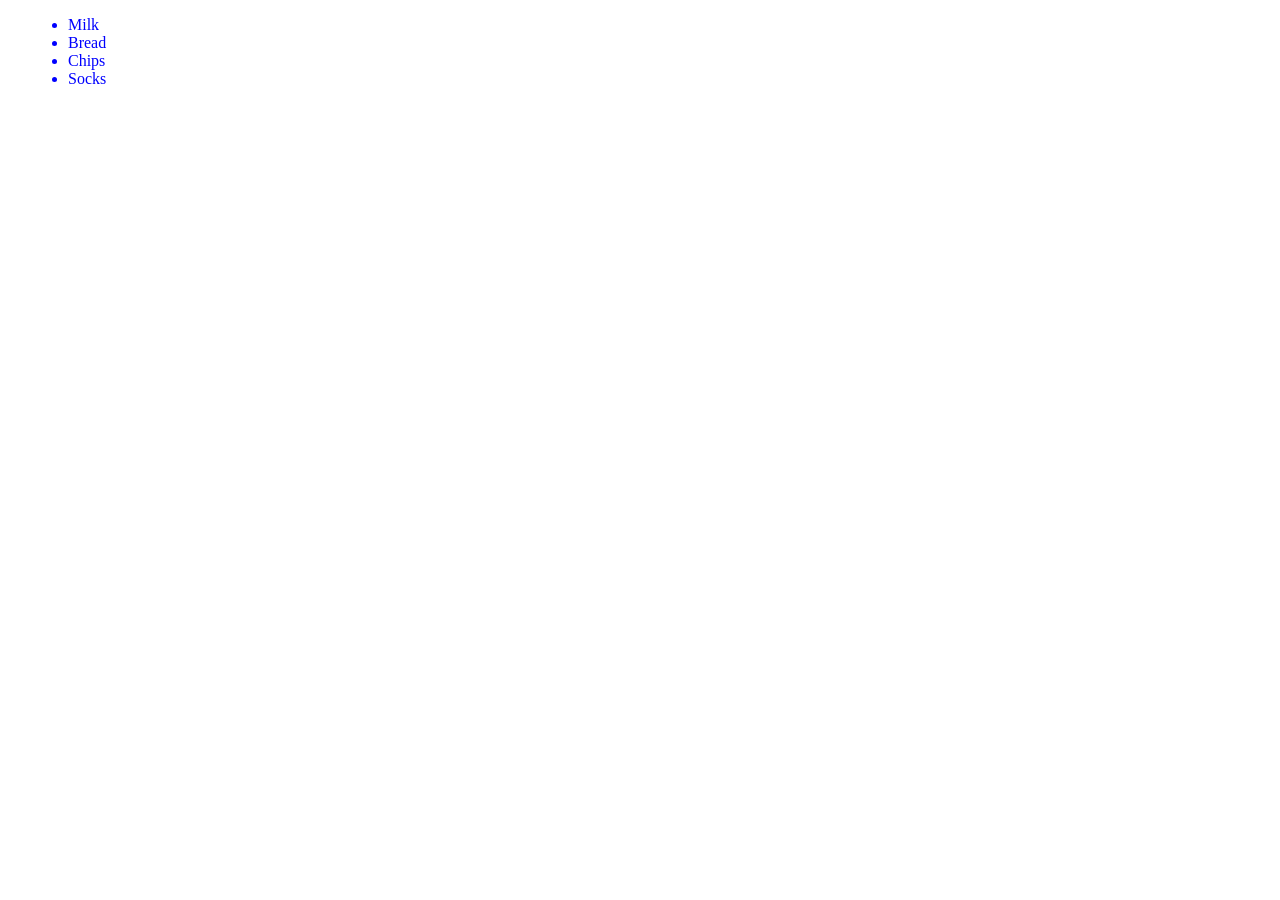
<file: prueba.html>
<!doctype html>
<html lang="en">
<head>
  <meta charset="utf-8">
  <title>hover demo</title>
  <style>
  ul {
    margin-left: 20px;
    color: blue;
  }
  li {
    cursor: default;
  }
  span {
    color: red;
  }
  </style>
  <script src="https://code.jquery.com/jquery-1.10.2.js"></script>
</head>
<body>

<ul>
  <li>Milk</li>
  <li>Bread</li>
  <li class="fade">Chips</li>
  <li class="fade">Socks</li>
</ul>

<script>
$( "li" ).hover(
  function() {
    $( this ).append( $( "<span> ***</span>" ) );
  }, function() {
    $( this ).find( "span:last" ).remove();
  }
);

$( "li.fade" ).hover(function() {
  $( this ).fadeOut( 100 );
  $( this ).fadeIn( 500 );
});
</script>

</body>
</html>
</file>
